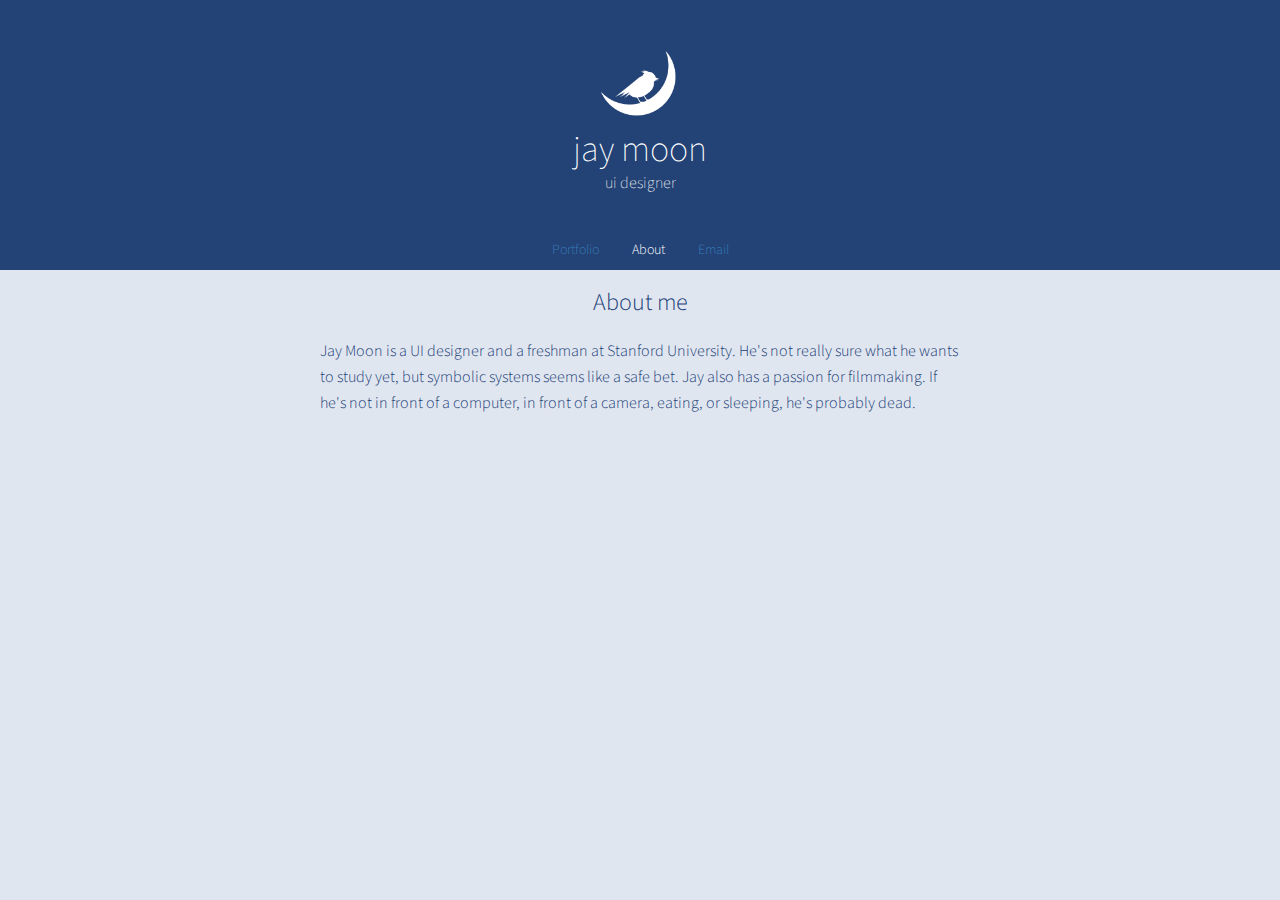
<file: static/about.html>
<!doctype html>
<html>
<head>
	<meta charset="utf-8">
	<title>Jay Moon</title>
	<meta name="viewport" content="width=device-width, initial-scale=1.0">
	<link href='http://fonts.googleapis.com/css?family=Source+Sans+Pro:200,400' rel='stylesheet' type='text/css'>
	<link rel="stylesheet" href="http://netdna.bootstrapcdn.com/bootstrap/3.0.3/css/bootstrap.min.css">
	<link href="custom.css" rel="stylesheet">
</head>

<body>
	<div id="jay-header" class="row">
		<div class="container">
			<div class="logo"><img src="logo.png" class="img-responsive"></div>
			<h1 class="text-center">Jay Moon</h1>
			<h4 class="text-center">UI Designer</h4>
		</div>
	</div>
	<div class="row jay-row">
		<div class="container">
			<ul class="jay-nav">
				<li><a href="index.html">Portfolio</a></li>
				<li class="active"><a href="about.html">About</a></li>
				<li><a href="mailto:jaymoon@stanford.edu">Email</a></li>
			</ul>
		</div>
	</div>

	<div class="container">
		<h3 class="text-center">About me</h3>
		<p class="about">Jay Moon is a UI designer and a freshman at Stanford University. He's not really sure what he wants to study yet, but symbolic systems seems like a safe bet. Jay also has a passion for filmmaking. If he's not in front of a computer, in front of a camera, eating, or sleeping, he's probably dead.</p>
	</div>
</div>
</body>
</html>
</file>
<file: static/custom.css>
body {
	font-family: "Source Sans Pro", "Helvetica", "Arial", sans-serif;
	color: #1b3e77;
	background-color: #e0e6f0;
	font-weight: 300;
}

.folio-left, .folio-right {
	margin: 40px 0px 40px 0px;
}

.container {
	max-width: 940px;
	margin: 0px auto;
}

.logo {
	max-width: 100px;
	margin: 0px auto;
	margin-bottom: -20px;
}

#jay-header {
	background-color: #234275;
	padding-top: 30px;
	height: 240px;
	margin: 0px;
	font-family: "Source Sans Pro", "Helvetica", "Arial", sans-serif;
}

#jay-header h1 {
	font-family: "Source Sans Pro", "Helvetica", "Arial", sans-serif;
	color: #ffffff;
	font-weight: 200;
	text-transform: lowercase;
}

#jay-header h4 {
	margin-top: -5px;
	font-size: 12pt;
	color: gray;
	font-family: "Source Sans Pro", "Helvetica", "Arial", sans-serif;
	font-weight: 200;
	text-transform: lowercase;
	color: #ffffff;
}

.jay-nav {
	padding: 0px;
	text-align: center;
}

.jay-nav li {
	display: inline-block;
	margin-left: 15px;
	margin-right: 15px;
}

.active a {
	color: white;
}

a {
	-webkit-transition: color .2s ease;
}

a:hover {
	text-decoration: none;
	color: white;
}

.jay-row {
	background-color: #234275;
	margin: 0px;
}

h2 {
	padding-top: 80px;
	font-family: "Source Sans Pro", "Helvetica", "Arial", sans-serif;
	font-weight: 300;
}

h3 {
	font-family: "Source Sans Pro", "Helvetica", "Arial", sans-serif;
	font-weight: 300;
}

.folio-left img {
	float: left;
	margin-right: 20px;
}

.folio-right img {
	float: right;
	margin-left: 20px;
}

.about {
	max-width: 640px;
	margin: 0px auto;
	padding-top: 12px;
	font-size: 16px;
	line-height: 26px;
}
</file>
